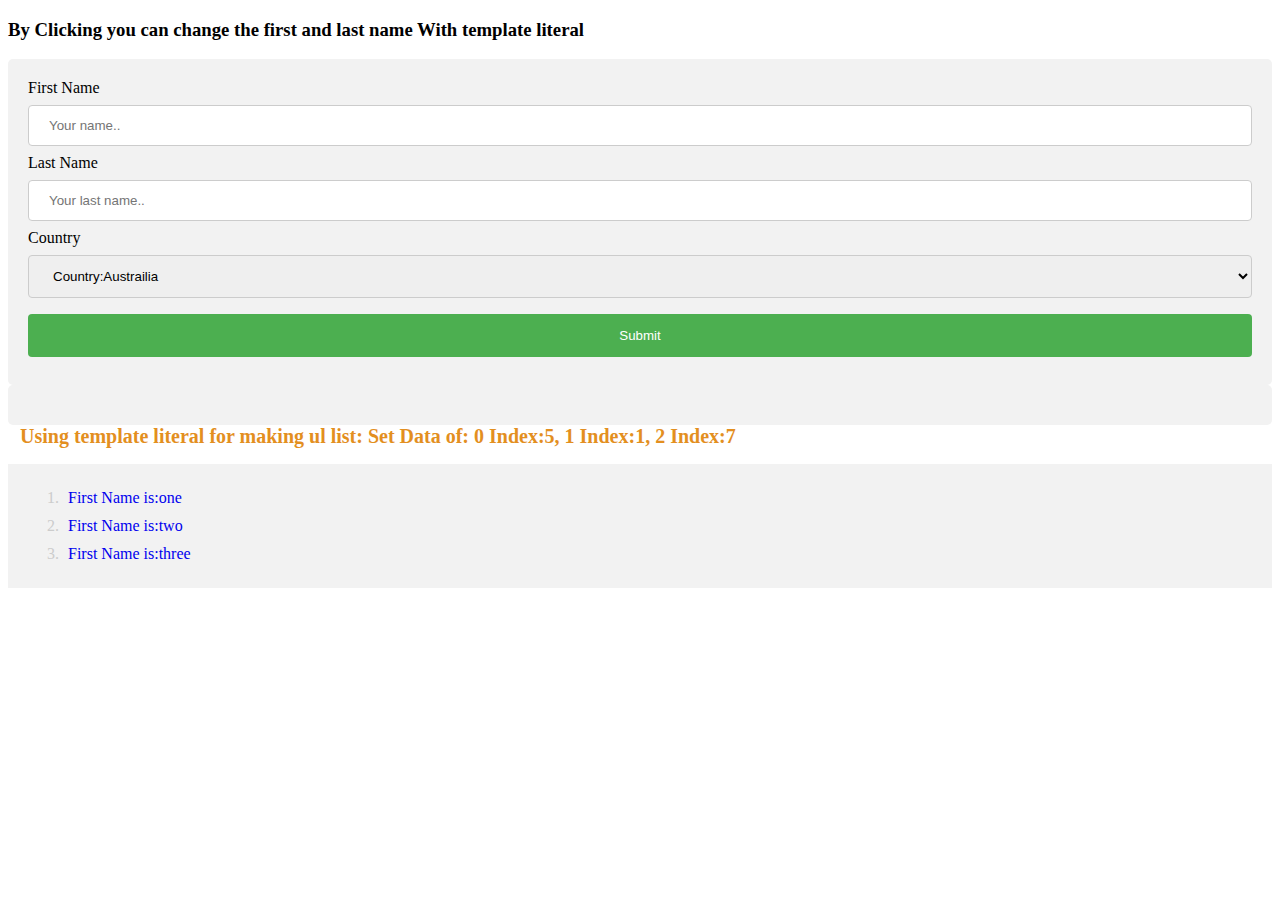
<file: app/src/main/assets/index.html>
<!DOCTYPE html>
<html lang="en">
<head>
    <meta charset="UTF-8">
    <meta name="viewport" content="width=device-width, initial-scale=1.0">
    <title>Webview App</title>
    <link rel="stylesheet" href="style.css">
</head>
<body>
   
<h3>By Clicking you can change the first and last name With template literal</h3>

<div>
  <form >
    <label for="fname">First Name</label>
    <input type="text" id="fname" name="firstname" placeholder="Your name..">

    <label for="lname">Last Name</label>
    <input type="text" id="lname" name="lastname" placeholder="Your last name..">

    <label for="country">Country</label>
    <select id="country" name="country">
    </select>
  
    <input type="button" id="btn" value="Submit" onclick="ChangeValue()">
  </form>
</div>
<div id='container'></div>

    <script src="./js/index.js"></script>
</body>
</html>
</file>
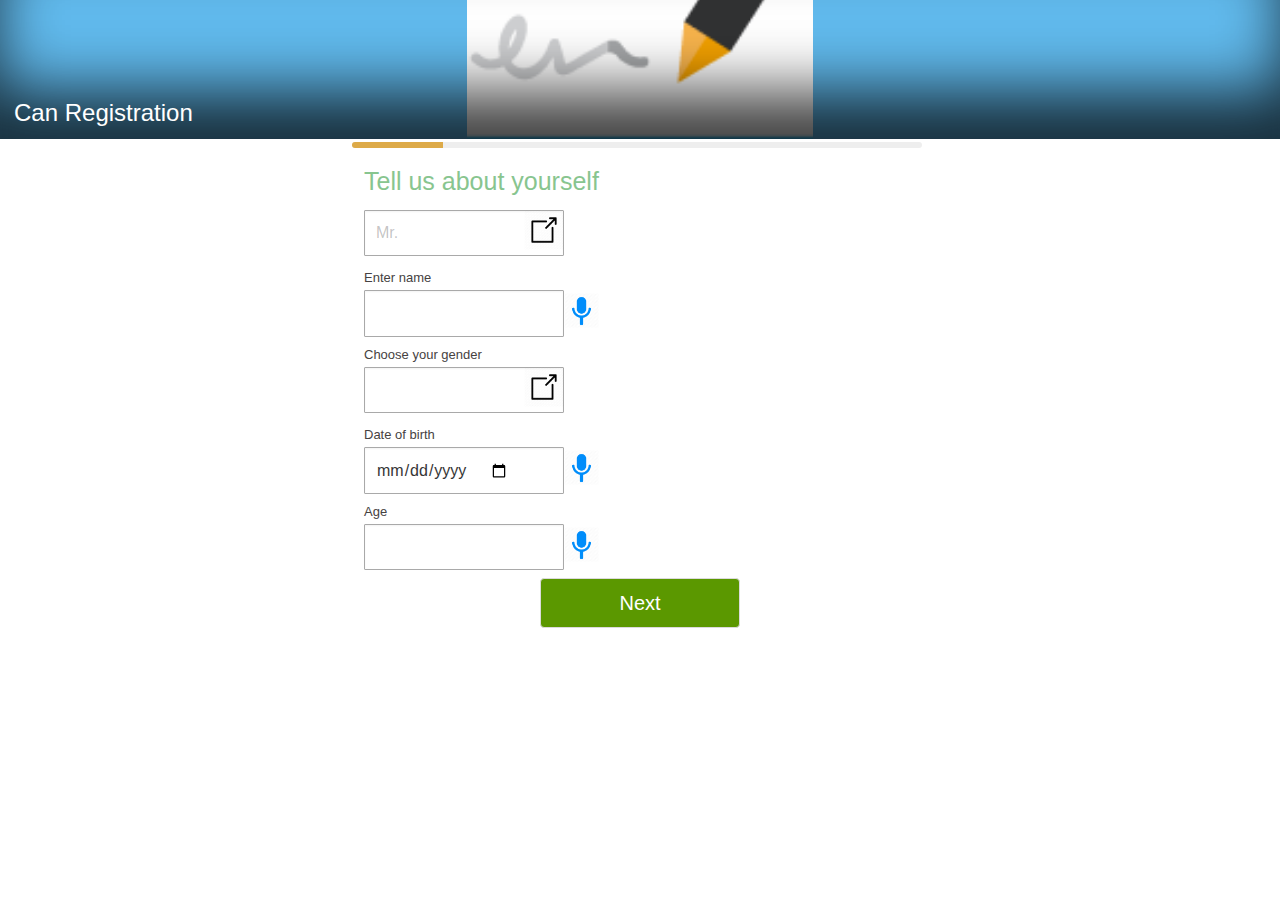
<file: app/src/main/dash/index.html>
<!doctype html><html lang="en"><head><meta charset="utf-8"/><link rel="icon" href="./favicon.ico"/><meta name="viewport" content="width=device-width,initial-scale=1"/><meta name="theme-color" content="#000000"/><meta name="description" content="Web site created using create-react-app"/><link rel="apple-touch-icon" href="./logo192.png"/><link rel="manifest" href="./manifest.json"/><title>React App</title><link href="./static/css/2.096d051e.chunk.css" rel="stylesheet"><link href="./static/css/main.7ab81f98.chunk.css" rel="stylesheet"></head><body><noscript>You need to enable JavaScript to run this app.</noscript><div id="root"></div><script>!function(e){function t(t){for(var n,p,l=t[0],a=t[1],f=t[2],c=0,s=[];c<l.length;c++)p=l[c],Object.prototype.hasOwnProperty.call(o,p)&&o[p]&&s.push(o[p][0]),o[p]=0;for(n in a)Object.prototype.hasOwnProperty.call(a,n)&&(e[n]=a[n]);for(i&&i(t);s.length;)s.shift()();return u.push.apply(u,f||[]),r()}function r(){for(var e,t=0;t<u.length;t++){for(var r=u[t],n=!0,l=1;l<r.length;l++){var a=r[l];0!==o[a]&&(n=!1)}n&&(u.splice(t--,1),e=p(p.s=r[0]))}return e}var n={},o={1:0},u=[];function p(t){if(n[t])return n[t].exports;var r=n[t]={i:t,l:!1,exports:{}};return e[t].call(r.exports,r,r.exports,p),r.l=!0,r.exports}p.m=e,p.c=n,p.d=function(e,t,r){p.o(e,t)||Object.defineProperty(e,t,{enumerable:!0,get:r})},p.r=function(e){"undefined"!=typeof Symbol&&Symbol.toStringTag&&Object.defineProperty(e,Symbol.toStringTag,{value:"Module"}),Object.defineProperty(e,"__esModule",{value:!0})},p.t=function(e,t){if(1&t&&(e=p(e)),8&t)return e;if(4&t&&"object"==typeof e&&e&&e.__esModule)return e;var r=Object.create(null);if(p.r(r),Object.defineProperty(r,"default",{enumerable:!0,value:e}),2&t&&"string"!=typeof e)for(var n in e)p.d(r,n,function(t){return e[t]}.bind(null,n));return r},p.n=function(e){var t=e&&e.__esModule?function(){return e.default}:function(){return e};return p.d(t,"a",t),t},p.o=function(e,t){return Object.prototype.hasOwnProperty.call(e,t)},p.p="./";var l=this.webpackJsonptng_app=this.webpackJsonptng_app||[],a=l.push.bind(l);l.push=t,l=l.slice();for(var f=0;f<l.length;f++)t(l[f]);var i=a;r()}([])</script><script src="./static/js/2.81c39c9f.chunk.js"></script><script src="./static/js/main.55f8c3be.chunk.js"></script></body></html>
</file>
<file: app/src/main/assets/style.css>
input[type=text], select {
    width: 100%;
    padding: 12px 20px;
    margin: 8px 0;
    display: inline-block;
    border: 1px solid #ccc;
    border-radius: 4px;
    box-sizing: border-box;
  }
  
  input[type=button] {
    width: 100%;
    background-color: #4CAF50;
    color: white;
    padding: 14px 20px;
    margin: 8px 0;
    border: none;
    border-radius: 4px;
    cursor: pointer;
  }
  
  input[type=submit]:hover {
    background-color: #45a049;
  }
  
  div {
    border-radius: 5px;
    background-color: #f2f2f2;
    padding: 20px;
  }

  .listItem{
    background: #f2f2f2;
  padding: 20px;
  list-style: decimal;
  color: #45a049;
  }
  .listItem li{
    padding: 5px;
    margin-left: 35px;
    color: #ccc;
    text-decoration: none;
    
  }
  .listItem li a{
    text-decoration: none;

  }
  .labelClass{
    font-weight: bold;
    font-size: 20px;
    padding-left: 12px;
    margin-top: 20px;
    color: #e38f1f;
  }
</file>
<file: app/src/main/dash/static/css/main.7ab81f98.chunk.css>
:root{--orange:#ddaa48;--green:#5b9800;--blue:#61baed;--black:#000;--white:#fff;--font:sans-serif;--green2:#88c58f}*,:after,:before{box-sizing:inherit;margin:0;padding:0}.app .columns{margin:0;display:flex;flex-wrap:wrap}.app_subtitle{color:#88c58f;color:var(--green2);font-size:25px;margin-bottom:9px}.li_title{color:#ddaa48;color:var(--orange)}.app .backBtn{border-radius:50%;font-size:32px;color:#fafafa;margin:0;font-weight:700;position:absolute;top:-148px;left:18px;cursor:pointer}.app .flow_label{font-size:13px;font-family:sans-serif;font-family:var(--font);font-weight:200;color:#464242;margin-bottom:.2em!important}.app .flow_input{border-radius:1px;height:2.9rem;border-color:#a9a9a9;max-width:200px;width:100%}.app .column{padding:0}.app .flow_input:focus{border-radius:1px;border-color:#88c58f;border-color:var(--green2);box-shadow:none}.app .control{max-width:-webkit-fit-content;max-width:-moz-fit-content;max-width:fit-content}.app .nextBtn{background-color:#5b9800;background-color:var(--green);color:#fff;width:200px;font-size:20px}.otpContainer{margin:5% auto}.otpInput{width:2.5rem!important;height:2.5rem;margin:0 .5rem;font-size:1.7rem;text-align:center;border-radius:4px;border:1.5px solid #ddaa48;border:1.5px solid var(--orange)}.popup_section .popup_content{background-color:var(--white);height:auto;width:90%;margin:0;padding:20px 10px}.popup_section .delete{background-color:var(--white);box-shadow:0 0 0 2px rgba(0,0,0,.16);float:right}.popup_section .delete:after{width:1.9px}.popup_section .delete:before{height:1.9px}.popup_section .delete:after,.popup_section .delete:before{background-color:#000}.model-input{display:flex;justify-content:space-between;align-items:center;margin-bottom:20px}input[type=radio]:after{border-radius:15px;left:0;background-color:var(--white);border:2px solid var(--orange)}input[type=radio]:after,input[type=radio]:checked:after{width:15px;height:15px;top:1px;position:relative;content:"";display:inline-block;visibility:visible}input[type=radio]:checked:after{border-radius:15px;left:1px;background-color:#ffc800;border:2px solid #ff8c00}.progressColor{color:var(--orange)}@keyframes ForwordAni{0%{width:0}to{width:100%}}progress[value]{-webkit-appearance:none;border:none;border-radius:100px;display:block;height:.4rem;overflow:hidden;margin:3px 0;width:99%;animation:ForwordAni 2s forwards}progress::-webkit-progress-bar{background-color:#eee}progress::-webkit-progress-value{background-color:var(--orange)!important}progress::-moz-progress-bar{background-color:var(--orange)!important}progress{background-color:#eee;background-color:var(--orange)}.header_section{display:flex;flex-direction:row;justify-content:flex-start;align-items:flex-end;background:url([data-uri]);background-repeat:no-repeat;background-size:27%;background-position:bottom;background-color:var(--blue);box-shadow:inset 0 -52px 63px -4px rgba(0,0,0,.75);min-height:139px}.header_logo{width:32px}.header_title{color:var(--white);font-size:24px;padding:0 0 8px 14px}
/*# sourceMappingURL=main.7ab81f98.chunk.css.map */
</file>
